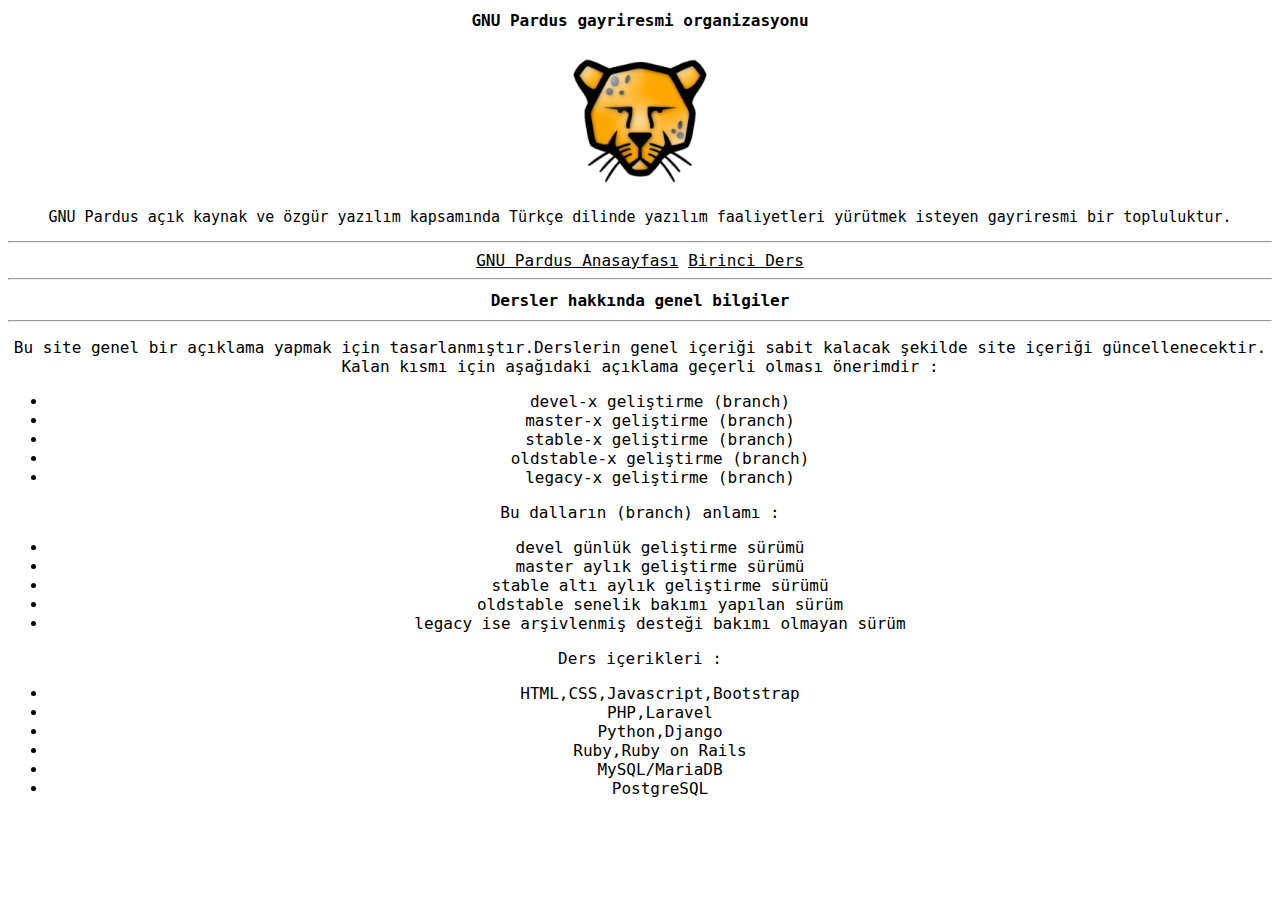
<file: index.html>
<!DOCTYPE html>
<html>

<head>
  <title>GNU Pardus</title>
    <meta name="viewport" content="width=device-width, initial-scale=1">
  <link rel="stylesheet" type="text/css" href="/css/styles.css">
  <style>
    img {
	display: block;
	margin-left: auto;
	margin-right: auto;
}
</style>
</head>

<body>
  <h1>GNU Pardus gayriresmi organizasyonu</h1>
  <h2><img src="images/pardus-head.png" alt="GNU Pardus" width="150" height="150"></h2>
  <p style="font-size:15px;">GNU
    Pardus açık kaynak ve
    özgür yazılım kapsamında Türkçe dilinde yazılım faaliyetleri
    yürütmek isteyen gayriresmi bir topluluktur.</p>
  <hr>
  <a href="/index.html" target="_blank">GNU Pardus Anasayfası</a>
  <a href="/pages/first-lesson.html" target="_blank">Birinci Ders</a>
  <hr>
  <h1>Dersler hakkında genel bilgiler</h1>
  <hr>

  <p>Bu site genel bir açıklama yapmak için tasarlanmıştır.Derslerin genel içeriği sabit kalacak şekilde site içeriği
    güncellenecektir.<br>Kalan kısmı için aşağıdaki açıklama geçerli olması önerimdir :</p>
  <ul>
    <li>devel-x geliştirme (branch)</li>
    <li>master-x geliştirme (branch)</li>
    <li>stable-x geliştirme (branch)</li>
    <li>oldstable-x geliştirme (branch)</li>
    <li>legacy-x geliştirme (branch)</li>
  </ul>
  <p>Bu dalların (branch) anlamı : </p>
  <ul>
    <li>devel günlük geliştirme sürümü</li>
    <li>master aylık geliştirme sürümü</li>
    <li>stable altı aylık geliştirme sürümü</li>
    <li>oldstable senelik bakımı yapılan sürüm</li>
    <li>legacy ise arşivlenmiş desteği bakımı olmayan sürüm</li>
  </ul>
  <p>Ders içerikleri : </p>
  <ul>
    <li>HTML,CSS,Javascript,Bootstrap</li>
    <li>PHP,Laravel</li>
    <li>Python,Django</li>
    <li>Ruby,Ruby on Rails</li>
    <li>MySQL/MariaDB</li>
    <li>PostgreSQL</li>
  </ul>
</body>

</html>
</file>
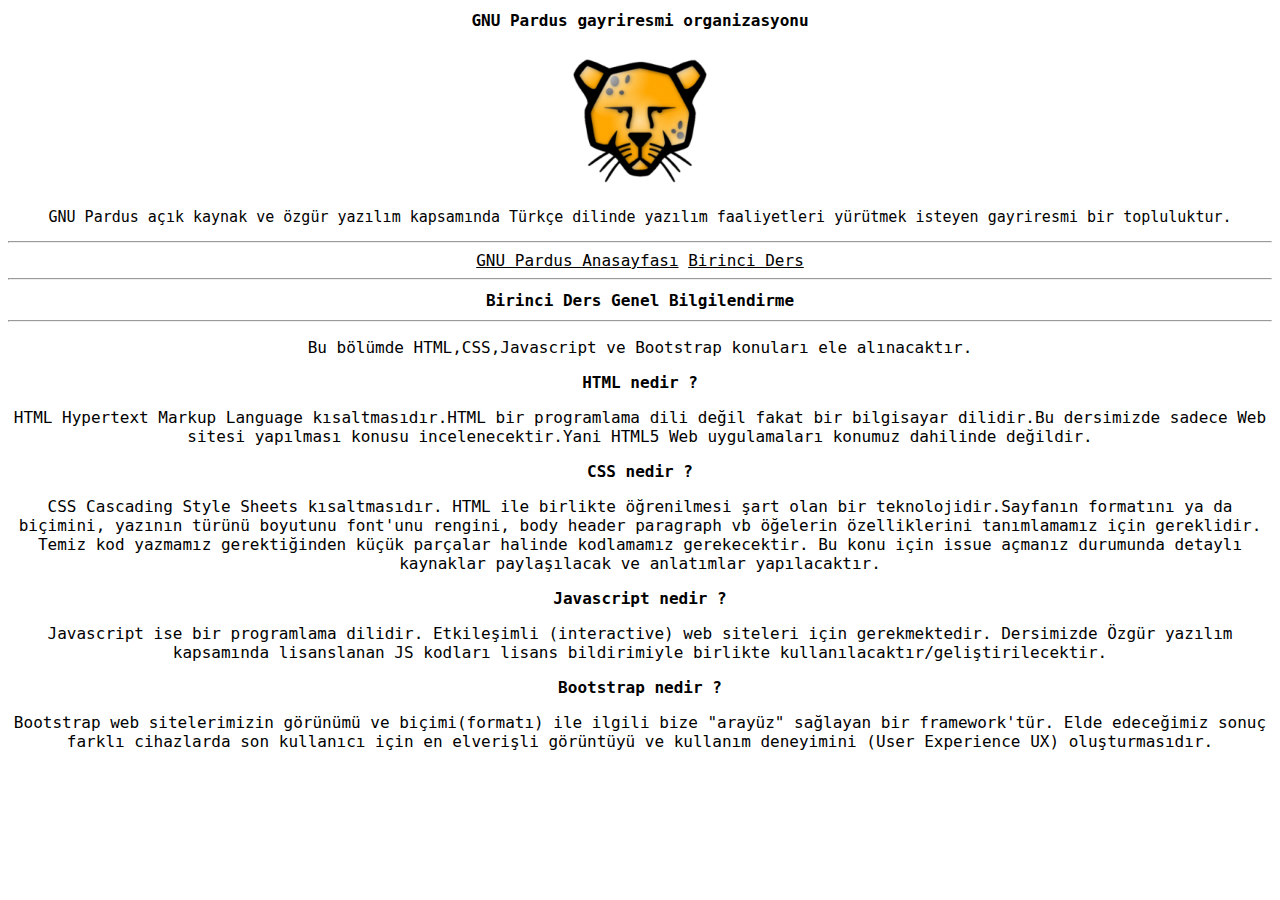
<file: pages/first-lesson.html>
<!DOCTYPE html>
<html>
  <head>
    <title>GNU Pardus</title>
    <meta name="viewport" content="width=device-width, initial-scale=1" />
    <link rel="stylesheet" type="text/css" href="/css/styles.css" />
  </head>

  <body>
    <h1>GNU Pardus gayriresmi organizasyonu</h1>
    <h2>
      <img
        src="/images/pardus-head.png"
        alt="GNU Pardus"
        width="150"
        height="150"
      />
    </h2>
    <p style="font-size: 15px;">
      GNU Pardus açık kaynak ve özgür yazılım kapsamında Türkçe dilinde yazılım
      faaliyetleri yürütmek isteyen gayriresmi bir topluluktur.
    </p>
    <hr />
    <a href="/index.html" target="_blank">GNU Pardus Anasayfası</a>
    <a href="/pages/first-lesson.html" target="_blank">Birinci Ders</a>
    <hr />
    <h1>Birinci Ders Genel Bilgilendirme</h1>
    <hr />
    <p>Bu bölümde HTML,CSS,Javascript ve Bootstrap konuları ele alınacaktır.</p>
    <h2>HTML nedir ?</h2>
    <p>
      HTML Hypertext Markup Language kısaltmasıdır.HTML bir programlama dili
      değil fakat bir bilgisayar dilidir.Bu dersimizde sadece Web sitesi
      yapılması konusu incelenecektir.Yani HTML5 Web uygulamaları konumuz
      dahilinde değildir.
    </p>
    <h2>CSS nedir ?</h2>
    <p>
      CSS Cascading Style Sheets kısaltmasıdır. HTML ile birlikte öğrenilmesi
      şart olan bir teknolojidir.Sayfanın formatını ya da biçimini, yazının
      türünü boyutunu font'unu rengini, body header paragraph vb öğelerin
      özelliklerini tanımlamamız için gereklidir. Temiz kod yazmamız
      gerektiğinden küçük parçalar halinde kodlamamız gerekecektir. Bu konu için
      issue açmanız durumunda detaylı kaynaklar paylaşılacak ve anlatımlar
      yapılacaktır.
    </p>
    <h2>Javascript nedir ?</h2>
    <p>
      Javascript ise bir programlama dilidir. Etkileşimli (interactive) web
      siteleri için gerekmektedir. Dersimizde Özgür yazılım kapsamında
      lisanslanan JS kodları lisans bildirimiyle birlikte
      kullanılacaktır/geliştirilecektir.
    </p>
    <h2>Bootstrap nedir ?</h2>
    <p>
      Bootstrap web sitelerimizin görünümü ve biçimi(formatı) ile ilgili bize
      "arayüz" sağlayan bir framework'tür. Elde edeceğimiz sonuç farklı
      cihazlarda son kullanıcı için en elverişli görüntüyü ve kullanım
      deneyimini (User Experience UX) oluşturmasıdır.
    </p>
  </body>
</html>
</file>
<file: css/styles.css>
* {
    box-sizing: border-box;
    text-align: center;
    font-family: monospace;
    font-size: 16px;
    color: black;
}

body {
    font-size: 16px;
    font-family: monospace;
}

header {
    padding: 30px;
    text-align: center;
    font-family: monospace;
    font-size: 35px;
    color: white;
}

h1 {
    text-align: center;
    font-size: 16px;
    font-family: monospace;
    color: black;
}

h2 {
    text-align: center;
    font-size: 16px;
    font-family: monospace;
    color: black;
}

img {
    display: block;
    margin-left: auto;
    margin-right: auto;
}

.center {
  display: block;
  margin-left: auto;
  margin-right: auto;
  width: 50%;
}
</file>
